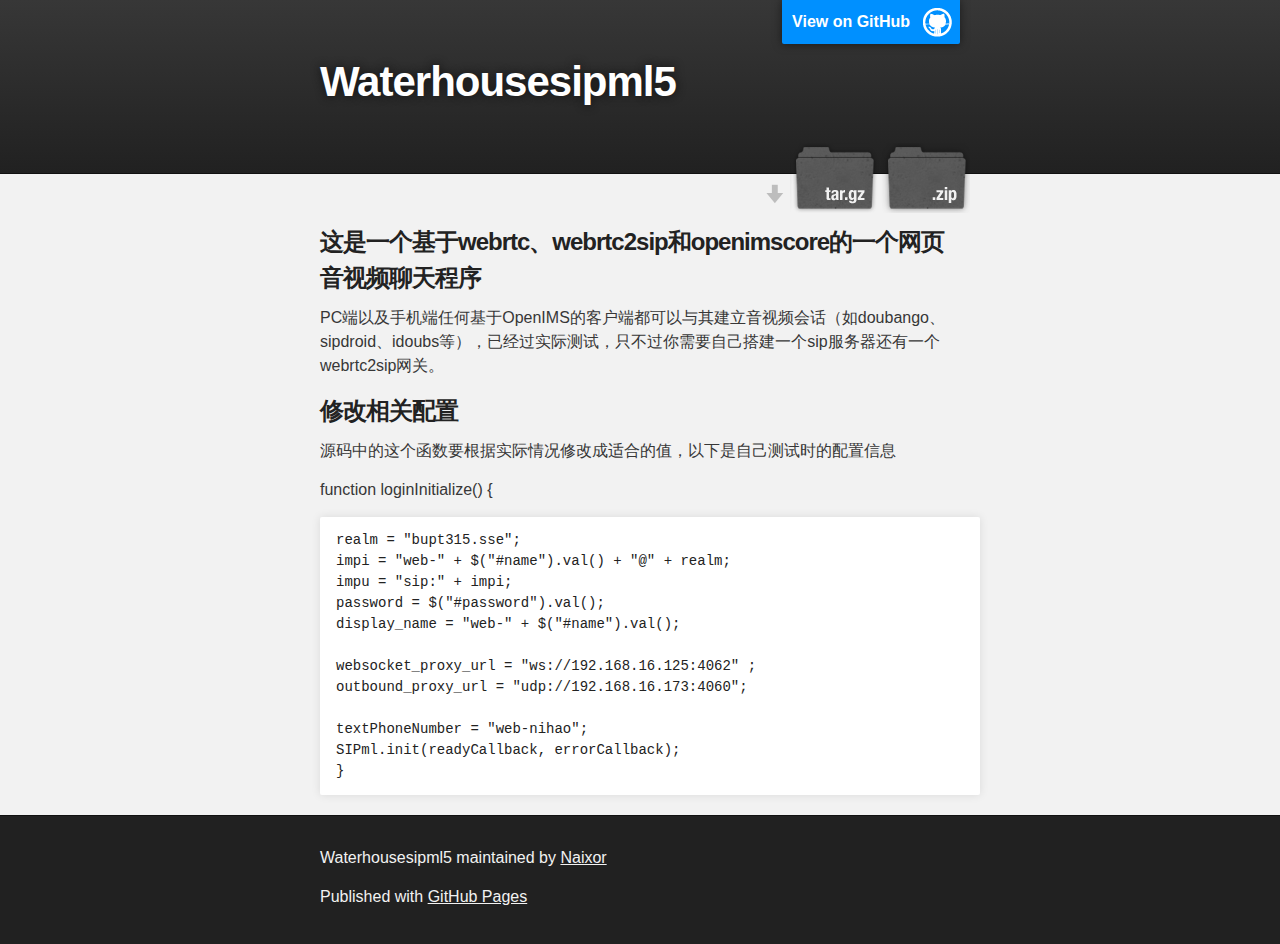
<file: index.html>
<!DOCTYPE html>
<html>

  <head>
    <meta charset='utf-8' />
    <meta http-equiv="X-UA-Compatible" content="chrome=1" />
    <meta name="description" content="Waterhousesipml5 : " />

    <link rel="stylesheet" type="text/css" media="screen" href="stylesheets/stylesheet.css">

    <title>Waterhousesipml5</title>
  </head>

  <body>

    <!-- HEADER -->
    <div id="header_wrap" class="outer">
        <header class="inner">
          <a id="forkme_banner" href="https://github.com/Naixor/waterhousesipml5">View on GitHub</a>

          <h1 id="project_title">Waterhousesipml5</h1>
          <h2 id="project_tagline"></h2>

            <section id="downloads">
              <a class="zip_download_link" href="https://github.com/Naixor/waterhousesipml5/zipball/master">Download this project as a .zip file</a>
              <a class="tar_download_link" href="https://github.com/Naixor/waterhousesipml5/tarball/master">Download this project as a tar.gz file</a>
            </section>
        </header>
    </div>

    <!-- MAIN CONTENT -->
    <div id="main_content_wrap" class="outer">
      <section id="main_content" class="inner">
        <h3>
<a name="%E8%BF%99%E6%98%AF%E4%B8%80%E4%B8%AA%E5%9F%BA%E4%BA%8Ewebrtcwebrtc2sip%E5%92%8Copenimscore%E7%9A%84%E4%B8%80%E4%B8%AA%E7%BD%91%E9%A1%B5%E9%9F%B3%E8%A7%86%E9%A2%91%E8%81%8A%E5%A4%A9%E7%A8%8B%E5%BA%8F" class="anchor" href="#%E8%BF%99%E6%98%AF%E4%B8%80%E4%B8%AA%E5%9F%BA%E4%BA%8Ewebrtcwebrtc2sip%E5%92%8Copenimscore%E7%9A%84%E4%B8%80%E4%B8%AA%E7%BD%91%E9%A1%B5%E9%9F%B3%E8%A7%86%E9%A2%91%E8%81%8A%E5%A4%A9%E7%A8%8B%E5%BA%8F"><span class="octicon octicon-link"></span></a>这是一个基于webrtc、webrtc2sip和openimscore的一个网页音视频聊天程序</h3>

<p>PC端以及手机端任何基于OpenIMS的客户端都可以与其建立音视频会话（如doubango、sipdroid、idoubs等），已经过实际测试，只不过你需要自己搭建一个sip服务器还有一个webrtc2sip网关。</p>

<h3>
<a name="%E4%BF%AE%E6%94%B9%E7%9B%B8%E5%85%B3%E9%85%8D%E7%BD%AE" class="anchor" href="#%E4%BF%AE%E6%94%B9%E7%9B%B8%E5%85%B3%E9%85%8D%E7%BD%AE"><span class="octicon octicon-link"></span></a>修改相关配置</h3>

<p>源码中的这个函数要根据实际情况修改成适合的值，以下是自己测试时的配置信息</p>

<p>function loginInitialize() {</p>

<pre><code>realm = "bupt315.sse";
impi = "web-" + $("#name").val() + "@" + realm;
impu = "sip:" + impi;
password = $("#password").val();
display_name = "web-" + $("#name").val();

websocket_proxy_url = "ws://192.168.16.125:4062" ;
outbound_proxy_url = "udp://192.168.16.173:4060";

textPhoneNumber = "web-nihao";
SIPml.init(readyCallback, errorCallback);
}
</code></pre>
      </section>
    </div>

    <!-- FOOTER  -->
    <div id="footer_wrap" class="outer">
      <footer class="inner">
        <p class="copyright">Waterhousesipml5 maintained by <a href="https://github.com/Naixor">Naixor</a></p>
        <p>Published with <a href="http://pages.github.com">GitHub Pages</a></p>
      </footer>
    </div>

    

  </body>
</html>
</file>
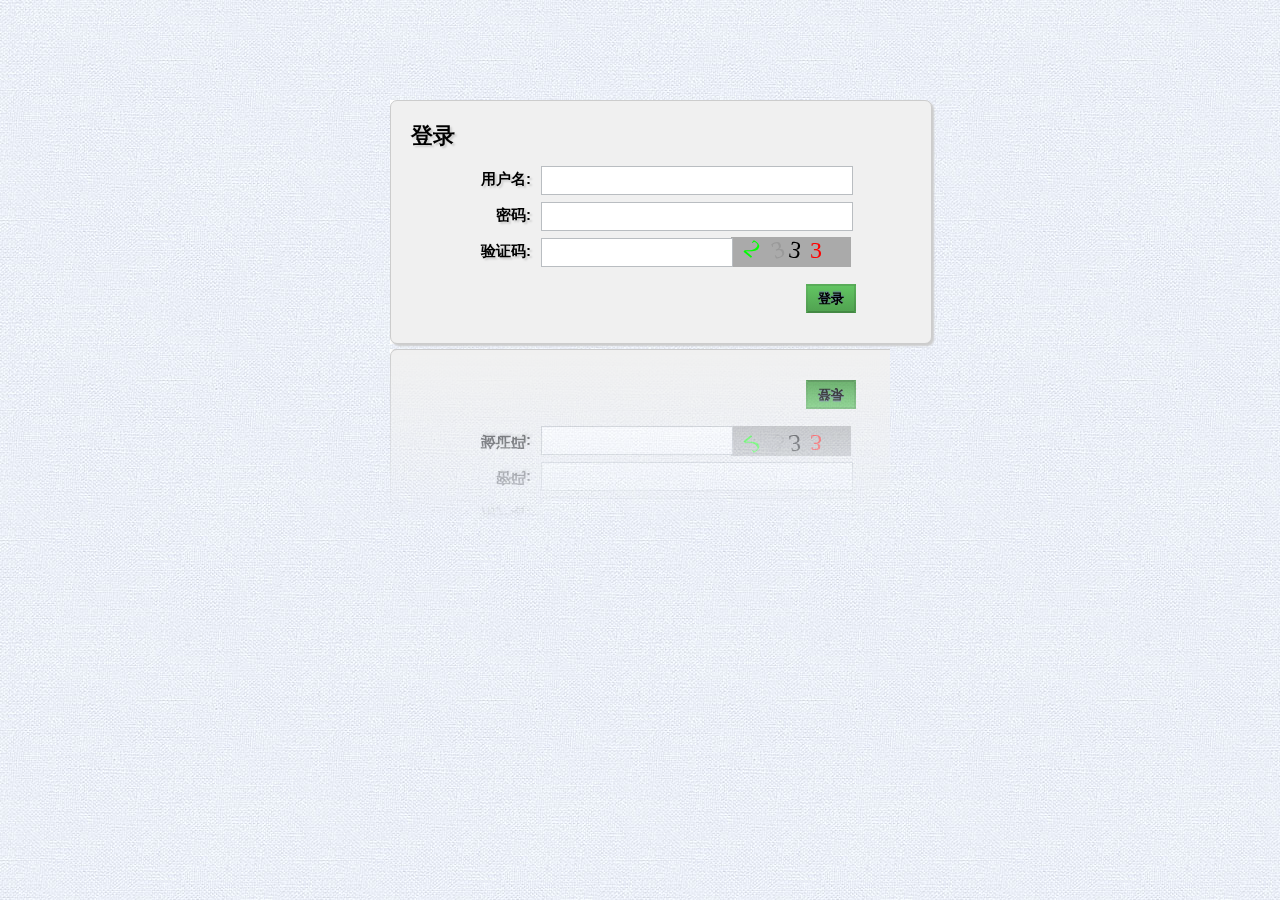
<file: call.html>
<!DOCTYPE html PUBLIC "-//W3C//DTD XHTML 1.0 Transitional//EN" "http://www.w3.org/TR/xhtml1/DTD/xhtml1-transitional.dtd">
<html xmlns="http://www.w3.org/1999/xhtml">
<head>
    <meta http-equiv="Content-Type" content="text/html; charset=UTF-8">
    <title>温都水城sipml5</title>

    <link type="text/css" rel="stylesheet" href="source/css/call_css.css"/>
    <link type="text/css" rel="stylesheet" href="source/css/login.css"/>

    <script type="text/javascript" language="javascript" src="source/js/sipml5Handler.js"></script>
    <script type="text/javascript" language="javascript" src="source/js/call_who.js"></script>
    <script type="text/javascript" language="javascript" src="source/js/login.js"></script>
    <script type="text/javascript" language="javascript" src="source/js/get_friendlist.js"></script>
    <script type="text/javascript" language="javascript" src="source/js/SIPml-api.js"></script>
    <script type="text/javascript" language="javascript" src="source/js/jquery-1.9.1.min.js"></script>

</head>
<body>
    <noscript></noscript>
    <div id="login_Div" class="container">
        <form id="contactform" class="rounded" method="post" action="">
            <h3>登录</h3>
            <div class="field">
                <label for="name">用户名:</label>
                <input type="text" class="input" name="name" id="name" />
                <p class="hint">请输入您的用户名.</p>
            </div>

            <div class="field">
                <label for="password">密码:</label>
                <input type="password" class="input" name="password" id="password" />
                <p class="hint">请输入您的密码.</p>
            </div>

            <div class="field">
                <label for="message">验证码:</label>
                <input type="text" style="width:180px;" class="input" name="message" id="checkInput"></input>
            <div style="margin-top:-30px; margin-left:320px;" id="main">
                <div id="num1" class="verifiedCode"> <font id="val0"></font>
                </div>
                <div id="num2" class="verifiedCode"> <font id="val1"></font>
                </div>
                <div id="num3" class="verifiedCode">
                    <font id="val2"></font>
                </div>
                <div id="num4" class="verifiedCode">
                    <font id="val3"></font>
                </div>
            </div>
            <p class="hint">点击刷新.</p>
        </div>

        <input id="register" type="button" name="submit"  class="button" value="登录" />
    </form>
</div>

<div id="call_Div">
    <a id="button" class="button_call">call</a>
    <ul id="ul1">
    	
    </ul>
    <div id="prev" class="prev" href=""></div>
    <div id="next" class="next" href=""></div>
</div>

<div id="logout_Div">
	<input type="button" class="btn-danger" id="btnUnRegister" value="注销" onclick='logout();'/>
</div>

<div id="newCall">
	<a id="accept_button" class="button_call"><img id="acc_button" src="source/images/acc.png"/></a>
	<a id="reject_button" class="button_reject"><img id="rej_button" src="source/images/rej.png"></a>
</div>

	<div id="backgroud_Div">

	</div>
	<div id="videoStream">
    	<div id="hangup_cross">
        	<div class="cross1"></div>
            <div class="cross2"></div>
        </div>
		<video id="video-local" autoplay="autoplay"></video>
		<video id="video-remote" autoplay="autoplay"></video>
	</div>
    
</body>
</html>
</file>
<file: stylesheets/stylesheet.css>
/*******************************************************************************
Slate Theme for GitHub Pages
by Jason Costello, @jsncostello
*******************************************************************************/

@import url(pygment_trac.css);

/*******************************************************************************
MeyerWeb Reset
*******************************************************************************/

html, body, div, span, applet, object, iframe,
h1, h2, h3, h4, h5, h6, p, blockquote, pre,
a, abbr, acronym, address, big, cite, code,
del, dfn, em, img, ins, kbd, q, s, samp,
small, strike, strong, sub, sup, tt, var,
b, u, i, center,
dl, dt, dd, ol, ul, li,
fieldset, form, label, legend,
table, caption, tbody, tfoot, thead, tr, th, td,
article, aside, canvas, details, embed,
figure, figcaption, footer, header, hgroup,
menu, nav, output, ruby, section, summary,
time, mark, audio, video {
  margin: 0;
  padding: 0;
  border: 0;
  font: inherit;
  vertical-align: baseline;
}

/* HTML5 display-role reset for older browsers */
article, aside, details, figcaption, figure,
footer, header, hgroup, menu, nav, section {
  display: block;
}

ol, ul {
  list-style: none;
}

table {
  border-collapse: collapse;
  border-spacing: 0;
}

/*******************************************************************************
Theme Styles
*******************************************************************************/

body {
  box-sizing: border-box;
  color:#373737;
  background: #212121;
  font-size: 16px;
  font-family: 'Myriad Pro', Calibri, Helvetica, Arial, sans-serif;
  line-height: 1.5;
  -webkit-font-smoothing: antialiased;
}

h1, h2, h3, h4, h5, h6 {
  margin: 10px 0;
  font-weight: 700;
  color:#222222;
  font-family: 'Lucida Grande', 'Calibri', Helvetica, Arial, sans-serif;
  letter-spacing: -1px;
}

h1 {
  font-size: 36px;
  font-weight: 700;
}

h2 {
  padding-bottom: 10px;
  font-size: 32px;
  background: url('../images/bg_hr.png') repeat-x bottom;
}

h3 {
  font-size: 24px;
}

h4 {
  font-size: 21px;
}

h5 {
  font-size: 18px;
}

h6 {
  font-size: 16px;
}

p {
  margin: 10px 0 15px 0;
}

footer p {
  color: #f2f2f2;
}

a {
  text-decoration: none;
  color: #007edf;
  text-shadow: none;

  transition: color 0.5s ease;
  transition: text-shadow 0.5s ease;
  -webkit-transition: color 0.5s ease;
  -webkit-transition: text-shadow 0.5s ease;
  -moz-transition: color 0.5s ease;
  -moz-transition: text-shadow 0.5s ease;
  -o-transition: color 0.5s ease;
  -o-transition: text-shadow 0.5s ease;
  -ms-transition: color 0.5s ease;
  -ms-transition: text-shadow 0.5s ease;
}

a:hover, a:focus {text-decoration: underline;}

footer a {
  color: #F2F2F2;
  text-decoration: underline;
}

em {
  font-style: italic;
}

strong {
  font-weight: bold;
}

img {
  position: relative;
  margin: 0 auto;
  max-width: 739px;
  padding: 5px;
  margin: 10px 0 10px 0;
  border: 1px solid #ebebeb;

  box-shadow: 0 0 5px #ebebeb;
  -webkit-box-shadow: 0 0 5px #ebebeb;
  -moz-box-shadow: 0 0 5px #ebebeb;
  -o-box-shadow: 0 0 5px #ebebeb;
  -ms-box-shadow: 0 0 5px #ebebeb;
}

p img {
  display: inline;
  margin: 0;
  padding: 0;
  vertical-align: middle;
  text-align: center;
  border: none;
}

pre, code {
  width: 100%;
  color: #222;
  background-color: #fff;

  font-family: Monaco, "Bitstream Vera Sans Mono", "Lucida Console", Terminal, monospace;
  font-size: 14px;

  border-radius: 2px;
  -moz-border-radius: 2px;
  -webkit-border-radius: 2px;
}

pre {
  width: 100%;
  padding: 10px;
  box-shadow: 0 0 10px rgba(0,0,0,.1);
  overflow: auto;
}

code {
  padding: 3px;
  margin: 0 3px;
  box-shadow: 0 0 10px rgba(0,0,0,.1);
}

pre code {
  display: block;
  box-shadow: none;
}

blockquote {
  color: #666;
  margin-bottom: 20px;
  padding: 0 0 0 20px;
  border-left: 3px solid #bbb;
}


ul, ol, dl {
  margin-bottom: 15px
}

ul {
  list-style: inside;
  padding-left: 20px;
}

ol {
  list-style: decimal inside;
  padding-left: 20px;
}

dl dt {
  font-weight: bold;
}

dl dd {
  padding-left: 20px;
  font-style: italic;
}

dl p {
  padding-left: 20px;
  font-style: italic;
}

hr {
  height: 1px;
  margin-bottom: 5px;
  border: none;
  background: url('../images/bg_hr.png') repeat-x center;
}

table {
  border: 1px solid #373737;
  margin-bottom: 20px;
  text-align: left;
 }

th {
  font-family: 'Lucida Grande', 'Helvetica Neue', Helvetica, Arial, sans-serif;
  padding: 10px;
  background: #373737;
  color: #fff;
 }

td {
  padding: 10px;
  border: 1px solid #373737;
 }

form {
  background: #f2f2f2;
  padding: 20px;
}

/*******************************************************************************
Full-Width Styles
*******************************************************************************/

.outer {
  width: 100%;
}

.inner {
  position: relative;
  max-width: 640px;
  padding: 20px 10px;
  margin: 0 auto;
}

#forkme_banner {
  display: block;
  position: absolute;
  top:0;
  right: 10px;
  z-index: 10;
  padding: 10px 50px 10px 10px;
  color: #fff;
  background: url('../images/blacktocat.png') #0090ff no-repeat 95% 50%;
  font-weight: 700;
  box-shadow: 0 0 10px rgba(0,0,0,.5);
  border-bottom-left-radius: 2px;
  border-bottom-right-radius: 2px;
}

#header_wrap {
  background: #212121;
  background: -moz-linear-gradient(top, #373737, #212121);
  background: -webkit-linear-gradient(top, #373737, #212121);
  background: -ms-linear-gradient(top, #373737, #212121);
  background: -o-linear-gradient(top, #373737, #212121);
  background: linear-gradient(top, #373737, #212121);
}

#header_wrap .inner {
  padding: 50px 10px 30px 10px;
}

#project_title {
  margin: 0;
  color: #fff;
  font-size: 42px;
  font-weight: 700;
  text-shadow: #111 0px 0px 10px;
}

#project_tagline {
  color: #fff;
  font-size: 24px;
  font-weight: 300;
  background: none;
  text-shadow: #111 0px 0px 10px;
}

#downloads {
  position: absolute;
  width: 210px;
  z-index: 10;
  bottom: -40px;
  right: 0;
  height: 70px;
  background: url('../images/icon_download.png') no-repeat 0% 90%;
}

.zip_download_link {
  display: block;
  float: right;
  width: 90px;
  height:70px;
  text-indent: -5000px;
  overflow: hidden;
  background: url(../images/sprite_download.png) no-repeat bottom left;
}

.tar_download_link {
  display: block;
  float: right;
  width: 90px;
  height:70px;
  text-indent: -5000px;
  overflow: hidden;
  background: url(../images/sprite_download.png) no-repeat bottom right;
  margin-left: 10px;
}

.zip_download_link:hover {
  background: url(../images/sprite_download.png) no-repeat top left;
}

.tar_download_link:hover {
  background: url(../images/sprite_download.png) no-repeat top right;
}

#main_content_wrap {
  background: #f2f2f2;
  border-top: 1px solid #111;
  border-bottom: 1px solid #111;
}

#main_content {
  padding-top: 40px;
}

#footer_wrap {
  background: #212121;
}



/*******************************************************************************
Small Device Styles
*******************************************************************************/

@media screen and (max-width: 480px) {
  body {
    font-size:14px;
  }

  #downloads {
    display: none;
  }

  .inner {
    min-width: 320px;
    max-width: 480px;
  }

  #project_title {
  font-size: 32px;
  }

  h1 {
    font-size: 28px;
  }

  h2 {
    font-size: 24px;
  }

  h3 {
    font-size: 21px;
  }

  h4 {
    font-size: 18px;
  }

  h5 {
    font-size: 14px;
  }

  h6 {
    font-size: 12px;
  }

  code, pre {
    min-width: 320px;
    max-width: 480px;
    font-size: 11px;
  }

}
</file>
<file: source/css/call_css.css>
@charset "utf-8";
/* CSS Document */
* {
	margin:0; 
	padding:0;
}
body {
	overflow:hidden; 
	background: url(../images/bg.jpg);
}
#call_Div {
	width:480px; 
	height:316px; 
	position:absolute; 
	left:50%; 
	top:50%; 
	margin-left:-240px; 
	margin-top:-208px;
	visibility:hidden;
}
#ul1 {
	width:100%; 
	height:100%; 
	position: absolute; 
	z-index:1;
}
#ul1 li {
	width:100%; 
	height:100%; 
	
	background-size:100%; 
	position:relative; 
	list-style:none; 
	overflow:-hidden; 
	position:absolute; 
	left:0; 
	top:0; 
	-webkit-transform:perspective(1100px) rotateY(0deg);
	-moz-transform:perspective(1100px) rotateY(0deg);
	-ms-transform:perspective(1100px) rotateY(0deg);
	-o-transform:perspective(1100px) rotateY(0deg);
	 z-index:1; 
	 opacity:0; 
	 box-shadow:0 4px 14px rgba(0,0,0,0.6); 
	 -webkit-transition:1s all ease;
	 -moz-transition:1s all ease;
	 -ms-transition:1s all ease;
	 -o-transition:1s all ease; 
}
#ul1 .cur {
	z-index:4; 
	opacity:1; 
	-webkit-transform:scale(1);
	-moz-transform:scale(1);
	-ms-transform:scale(1);
	-o-transform:scale(1); 
	z-index:99;
}
#ul1 .active {
	z-index:4; 
	opacity:1; 
	-webkit-transform:translateY(40px) scale(2.1);
	-moz-transform:translateY(40px) scale(2.1);
	-ms-transform:translateY(40px) scale(2.1);
	-o-transform:translateY(40px) scale(2.1); 
	z-index:99;
	visibility:hidden;
}
#ul1 .left, #ul1 .right {
	z-index:3; 
	opacity:0.9;
}
#ul1 .left2, #ul1 .right2 {
	z-index:2; 
	opacity:0;
}

#ul1 .left {
	-webkit-transform:perspective(1100px) translate(-300px, 10px) rotateY(60deg) scale(0.9);
	-moz-transform:perspective(1100px) translate(-300px, 10px) rotateY(60deg) scale(0.9);
	-ms-transform:perspective(1100px) translate(-300px, 10px) rotateY(60deg) scale(0.9);
	-o-transform:perspective(1100px) translate(-300px, 10px) rotateY(60deg) scale(0.9);
	cursor:pointer;
}
#ul1 .right {
	-webkit-transform:perspective(1100px) translate(300px, 10px) rotateY(-60deg) scale(0.9);
	-moz-transform:perspective(1100px) translate(300px, 10px) rotateY(-60deg) scale(0.9);
	-ms-transform:perspective(1100px) translate(300px, 10px) rotateY(-60deg) scale(0.9);
	-o-transform:perspective(1100px) translate(300px, 10px) rotateY(-60deg) scale(0.9);
	cursor:pointer;
}
#ul1 .left2 {
	-webkit-transform:perspective(1100px) translate(-400px, 10px) rotateY(60deg) scale(0.9);
	-moz-transform:perspective(1100px) translate(-400px, 10px) rotateY(60deg) scale(0.9);
	-ms-transform:perspective(1100px) translate(-400px, 10px) rotateY(60deg) scale(0.9);
	-o-transform:perspective(1100px) translate(-400px, 10px) rotateY(60deg) scale(0.9);
}
#ul1 .right2 {
	-webkit-transform:perspective(1100px) translate(400px, 10px) rotateY(-60deg) scale(0.9);
	-moz-transform:perspective(1100px) translate(400px, 10px) rotateY(-60deg) scale(0.9);
	-ms-transform:perspective(1100px) translate(400px, 10px) rotateY(-60deg) scale(0.9);
	-o-transform:perspective(1100px) translate(400px, 10px) rotateY(-60deg) scale(0.9);
}

#ul1 li .label {
	position:absolute;
	width:180px;
	height:40px;
	top:8px;
	left:150px;
	text-align:center;
	font-size:16px;
	font-family:Verdana, Geneva, sans-serif;
}

#prev {
	position:absolute;
	z-index:4;
	background:#CCCCCC;
	-webkit-transform:perspective(1100px) translate(-300px, 10px) rotateY(60deg) scale(0.9);
	-moz-transform:perspective(1100px) translate(-300px, 10px) rotateY(60deg) scale(0.9);
	-ms-transform:perspective(1100px) translate(-300px, 10px) rotateY(60deg) scale(0.9);
	-o-transform:perspective(1100px) translate(-300px, 10px) rotateY(60deg) scale(0.9);
	opacity:1;
}

#next {
	position:absolute;
	z-index:4;
	background:#CCCCCC;
	-webkit-transform:perspective(1100px) translate(300px, 10px) rotateY(-60deg) scale(0.9);
	-moz-transform:perspective(1100px) translate(300px, 10px) rotateY(-60deg) scale(0.9);
	-ms-transform:perspective(1100px) translate(300px, 10px) rotateY(-60deg) scale(0.9);
	-o-transform:perspective(1100px) translate(300px, 10px) rotateY(-60deg) scale(0.9);
	opacity:1;
}

#call_Div .button_call {
	position:absolute;
	width:30px;
	height:15px;
	right:20px;
	top:8px;
	z-index:5;
	font-size:16px;
	font-family:Verdana, Geneva, sans-serif;
	text-align:center;
	background:#FFF; 
	color:#67b2ff; 
	border:#AAA 3px solid;  
	text-decoration:none; 
	padding:10px;
    margin-right:10px; 
	border-radius:10px; 
	-moz-border-radius:10px; 
	-webkit-border-radius:10px;
}

#call_Div .button_call:hover { 
	background:#67b2ff; 
	color:#FFF; 
	border:#FFF 3px solid; 
	text-decoration:none; 
	padding:10px;
	margin-right:10px; 
	border-radius:10px; 
	-moz-border-radius:10px; 
	-webkit-border-radius:10px;
	cursor:pointer;
}

#ul1 li img {
	position:absolute; 
	width:480px; 
	height:260px; 
	left:0; 
	bottom:0;
	-webkit-box-reflect: below 5px -webkit-gradient(linear, 0 0, 0 100%, from(transparent), color-stop(.4, transparent), to(white));
}

#videoStream {
	position:absolute;
	top:50%;
	left:50%;
	z-index: 101;
	width:920px;
	height:620px;
	margin-left:-460px;
	margin-top:-310px;
	visibility: hidden;
}

#video-remote{
	z-index:90;
	width:920px;
	height:620px;
}

#video-local{
	position:absolute;
	right:0;
	bottom:0;
	width:300px;
	height:150px;
}

#hangup_cross{
	position:absolute;
	z-index:89;
	right:0;
	top:0;
	width:60px;
	height:60px;
	margin-top:-30px;
	border-radius:25em;
	background:#FFF;
	cursor:pointer;
}

#hangup_cross div{
	position:absolute;
	top:50%;
	left:50%;
	margin-top:-7px;
	margin-left:-25px;
	width:50px;
	height:14px;
	background:rgba(0,0,0,1);
}

.cross1{
	-webkit-transform:rotate(45deg);
	-moz-transform:rotate(45deg);
}

.cross2{
	-webkit-transform:rotate(135deg);
	-moz-transform:rotate(135deg);
}

#newCall{
	position:absolute;
	top:-75px;
	left:50%;
	margin-left:-150px;
	visibility:visible;
	cursor:pointer;
}

#acc_button{
	width:150px;
	height:43px;
}

#rej_button{
	width:150px;
	height:43px;
}

#logout_Div{
	position:absolute;
	top:5%;
	right:8%;
	visibility:hidden;
}

.btn-danger,
.btn-danger:hover{
  text-shadow: 0 -1px 0 rgba(0, 0, 0, 0.25);
  color: #ffffff;
}
.btn-danger.active{
  color: rgba(255, 255, 255, 0.75);
}
.btn-danger {
  background-color: #da4f49;
  background-image: -moz-linear-gradient(top, #ee5f5b, #bd362f);
  background-image: -ms-linear-gradient(top, #ee5f5b, #bd362f);
  background-image: -webkit-gradient(linear, 0 0, 0 100%, from(#ee5f5b), to(#bd362f));
  background-image: -webkit-linear-gradient(top, #ee5f5b, #bd362f);
  background-image: -o-linear-gradient(top, #ee5f5b, #bd362f);
  background-image: linear-gradient(top, #ee5f5b, #bd362f);
  background-repeat: repeat-x;
  filter: progid:DXImageTransform.Microsoft.gradient(startColorstr='#ee5f5b', endColorstr='#bd362f', GradientType=0);
  border-color: #bd362f #bd362f #802420;
  border-color: rgba(0, 0, 0, 0.1) rgba(0, 0, 0, 0.1) rgba(0, 0, 0, 0.25);
  width:48px;
  height:30px;
  filter: progid:dximagetransform.microsoft.gradient(enabled=false);
}
.btn-danger:hover,
.btn-danger:active,
.btn-danger.active,
.btn-danger.disabled,
.btn-danger[disabled] {
  background-color: #bd362f;
}
.btn-danger:active,
.btn-danger.active {
  background-color: #942a25 \9;
}

.btn-danger .caret{
  border-top-color: #ffffff;
  border-bottom-color: #ffffff;
  opacity: 0.75;
  filter: alpha(opacity=75);
}
</file>
<file: source/css/login.css>
@charset "utf-8";
/* CSS Document */
   
    a { 
		text-decoration: none;
	}
    #login_Div{
		margin: 100px auto; 
		width: 500px; 
		background: #fff;
		-webkit-box-reflect: below 5px -webkit-gradient(linear, 0 0, 0 100%, from(transparent), color-stop(.3, transparent), to(white));
	}
    h3 { 
		margin-bottom: 15px; 
		font-size: 22px; 
		text-shadow: 2px 2px 2px #ccc; 
	}

    #contactform {
		width: 500px;
		padding: 20px;
		background: #f0f0f0;
		overflow:auto;
	
		border: 1px solid #cccccc;
		-moz-border-radius: 7px;
		-webkit-border-radius: 7px;
		border-radius: 7px; 
	
		-moz-box-shadow: 2px 2px 2px #cccccc;
		-webkit-box-shadow: 2px 2px 2px #cccccc;
		box-shadow: 2px 2px 2px #cccccc;
    }

	#verificationcode {
		height:30px;
	}
	
    .field{
		margin-bottom:7px;
	}

    label {
		font-family: Arial, Verdana; 
		text-shadow: 2px 2px 2px #ccc;
		display: block; 
		float: left; 
		font-weight: bold; 
		margin-right:10px; 
		text-align: right; 
		width: 120px; 
		line-height: 25px; 
		font-size: 15px; 
    }

    .input{
		font-family: Arial, Verdana; 
		font-size: 15px; 
		padding: 5px; 
		border: 1px solid #b9bdc1; 
		width: 300px; 
		color: #797979; 
    }

    .input:focus{
    	background-color:#E7E8E7; 
    }

    .hint{
    	display:none;
    }

    .field:hover .hint {  
		position: absolute;
		display: block;  
		margin: -30px 0 0 455px;
		color: #FFFFFF;
		padding: 7px 10px;
		background: rgba(0, 0, 0, 0.6);
	
		-moz-border-radius: 7px;
		-webkit-border-radius: 7px;
		border-radius: 7px; 
    }



.button{
	float: right;
	margin:10px 55px 10px 0;
	font-weight: bold;
	line-height: 1;
	padding: 6px 10px;
	text-align: center;
    text-shadow: 0 -1px 1px #64799e;
	
	background-color: #5bb75b;
	background-image: -moz-linear-gradient(top, #62c462, #51a351);
	background-image: -ms-linear-gradient(top, #62c462, #51a351);
	background-image: -webkit-gradient(linear, 0 0, 0 100%, from(#62c462), to(#51a351));
	background-image: -webkit-linear-gradient(top, #62c462, #51a351);
	background-image: -o-linear-gradient(top, #62c462, #51a351);
	background-image: linear-gradient(top, #62c462, #51a351);
	background-repeat: repeat-x;
	filter: progid:DXImageTransform.Microsoft.gradient(startColorstr='#62c462', endColorstr='#51a351', GradientType=0);
	border-color: #51a351 #51a351 #387038;
	border-color: rgba(0, 0, 0, 0.1) rgba(0, 0, 0, 0.1) rgba(0, 0, 0, 0.25);
	filter: progid:dximagetransform.microsoft.gradient(enabled=false);
}
	
.button:hover {
	background: #98E465;
	cursor: pointer;
}

.moveTo {
	-webkit-transform:translateY(-350px);
	-moz-transform:translateY(-350px);
	-ms-transform:translateY(-350px);
	-o-transform:translateY(-350px);
	
	-webkit-transition:1s all ease-in-out;
	-moz-transition:1s all ease-in-out;
	-ms-transition:1s all ease-in-out;
	-o-transition:1s all ease-in-out;
}
#backgroud_Div{
	position:absolute;
	left:0;
	top:0;
	z-index:30;
	background:rgba(51,51,51,.5);
}


/*验证码*/
#main {
	width: 120px;
	height: 30px;
	background: rgba(153,153,153,.8);
	cursor: pointer;
	
}
#main .verifiedCode {
	top:5px;
	width:20px;
	height:15px;
	margin-top:-15px;
	font-size:24px;
	text-align:center;
}
#num1 {
	margin-left:15px;
}
#num2 {
	margin-left:35px;
}
#num3 {
	margin-left:55px;
}
#num4 {
	margin-left:75px;
}
</file>
